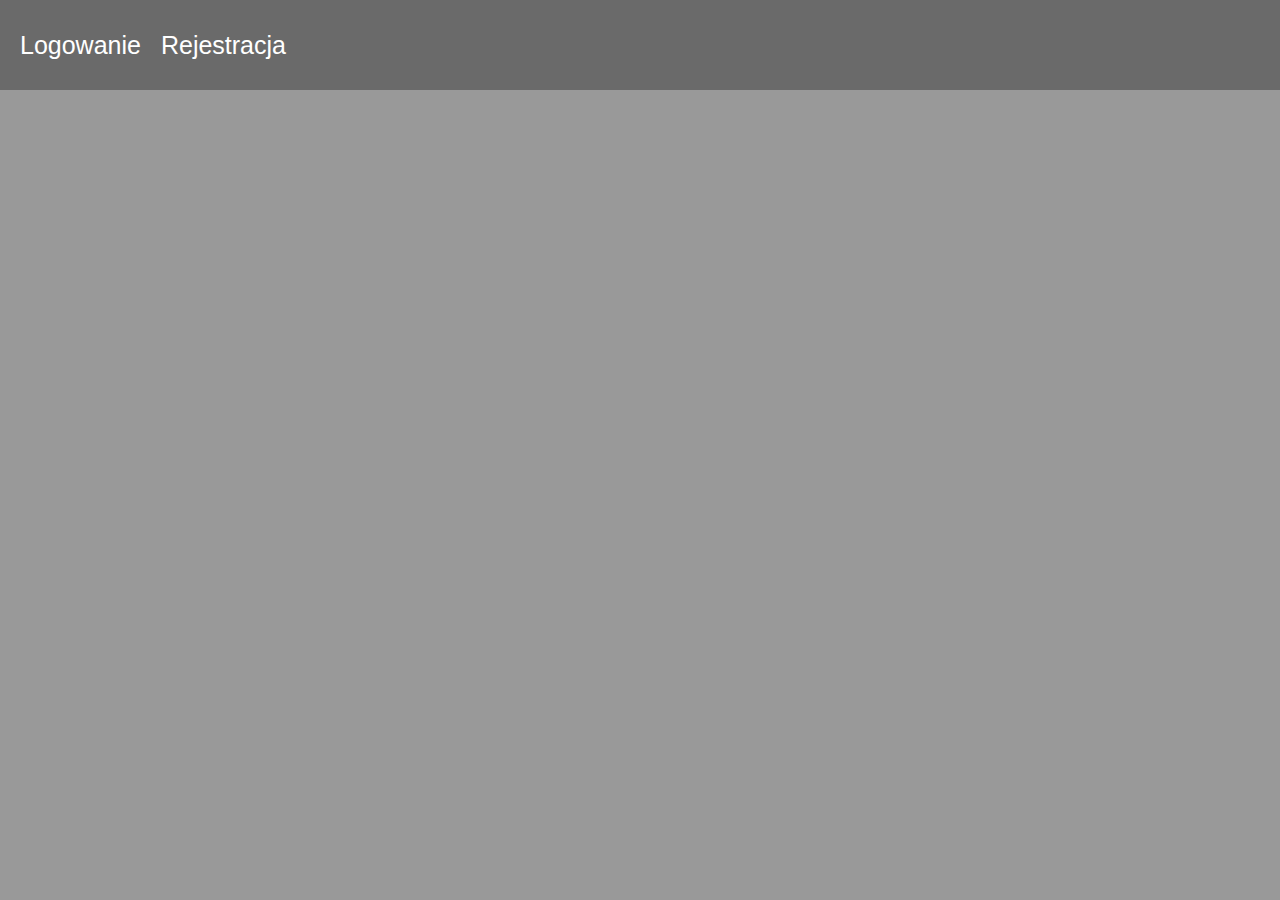
<file: index.html>
<!DOCTYPE html>
<html lang="en">
<head>
    <meta charset="UTF-8">
    <meta http-equiv="X-UA-Compatible" content="IE=edge">
    <meta name="viewport" content="width=device-width, initial-scale=1.0">
    <link rel="stylesheet" href="style.css">
    <title>Document</title>
</head>
<body></body>
    <div class="container">
            <div class="navbar">
                <div id="toggle-buttons">
                    <button type="button" id="login-btn">Logowanie</button>
                    <button type="button" id="registration-btn">Rejestracja</button>
                </div>
                <div id="logout-button"></div>
            </div>
            <div class="form-container">
                <div class="form-box">

                    <!-- registration form -->

                    <form novalidate action="" id="registration-form" class="input-group"> 
                        <div class="input-field">
                            <label for="username">Nazwa użytkownika</label>
                            <input type="text" id="username">
                        </div>
                        <span class="error username-error-text"></span>
                        <div class="input-field">
                            <label for="password">Hasło</label>
                            <input type="password" id="password">
                        </div>
                        <span class="error password-error-text"></span>
                        <div class="input-field">
                            <label for="email">Email</label>
                            <input type="email" id="email">
                        </div>
                        <span class="error email-error-text"></span>
                        <div class="input-field">
                            <label for="email2">Potwierdź email</label>
                            <input type="email" id="email2">
                        </div>
                        <span class="error email2-error-text"></span>
                            <button type="submit" id="submit-btn">Zarejestruj</button>
                    </form>

                    <!-- login form -->

                    <form novalidate action="" id="login-form" class="input-group">
                        <div class="input-field">
                            <label for="login-username">Nazwa użytkownika/Email</label>
                            <input type="text" id="login-username">
                        </div>
                        <span class="error login-username-error-text"></span>
                        <div class="input-field">
                            <label for="password">Hasło</label>
                            <input type="password" id="login-password">
                        </div>
                        <span class="error login-password-error-text"></span>
                            <button type="submit" id="submit-btn">Zaloguj</button>
                    </form>
                </div>
            </div>
    </div>
    <script src="script.js"></script>
    <script src="history.js"></script>
</body>
</html>
</file>
<file: style.css>
* {
  margin: 0;
  padding: 0;
  box-sizing: border-box;
  font-family: "Open Sans", sans-serif;
}

html,
body {
  height: 100%;
}

.container {
  width: 100%;
  background-image: linear-gradient(rgba(0, 0, 0, 0.4), rgba(0, 0, 0, 0.4)),
    url("https://cdn.pixabay.com/photo/2020/09/01/21/03/sunset-5536777_960_720.jpg");
  background-position: center;
  background-size: cover;
  position: absolute;
}

/* nav styling */

.navbar {
  width: 100%;
  height: 10vh;
  background-color: rgba(0, 0, 0, 0.3);
  padding: 10px;
  display: flex;
}

#toggle-buttons {
  width: 50%;
  display: flex;
  justify-content: start;
}

#login-btn.hidden {
  display: none;
}

#registration-btn.hidden {
  display: none;
}

#logout-button {
  width: 50%;
  text-align: right;
}

#logout-button #user {
  color: #fff;
  font-size: 25px;
  padding: 5px 10px;
}

.navbar button {
  padding: 5px 10px;
  border: none;
  background: transparent;
  color: #fff;
  font-size: 25px;
}

.navbar button:hover {
  cursor: pointer;
  text-decoration: underline;
}

/* forms styling */

.form-container {
  width: 100%;
  height: 90vh;
  display: flex;
  justify-content: center;
  align-items: center;
}

.form-box {
  width: 500px;
  height: 480px;
  position: relative;
}

.input-group {
  width: 100%;
  height: 100%;
  display: flex;
  flex-direction: column;
  align-items: center;
  justify-content: center;
  position: absolute;
}

.input-field {
  width: 100%;
  display: flex;
  font-size: 1.3rem;
  margin-top: 1rem;
  position: relative;
  gap: 1rem;
}

.input-field label {
  width: 50%;
  height: 100%;
  padding-top: 0.8rem;
  text-align: right;
  color: #fff;
}

.input-field input {
  width: 50%;
  height: 100%;
  padding: 1rem;
  background: rgba(0, 0, 0, 0.1);
  outline: none;
  border: none;
  border-radius: 30px;
  color: #fff;
  font-size: 1.2rem;
  box-shadow: 4px 4px 10px 1px rgba(0, 0, 0, 0.25);
  -webkit-box-shadow: 4px 4px 10px 1px rgba(0, 0, 0, 0.25);
  -moz-box-shadow: 4px 4px 10px 1px rgba(0, 0, 0, 0.25);
}

.error {
  align-self: flex-end;
  margin-top: 0.5rem;
  font-weight: bold;
  font-size: 0.8rem;
  color: red;
}

input.invalid {
  border: 2px solid red;
}

.input-field input:hover {
  cursor: pointer;
  border: 1px solid #fff;
}

.input-group button {
  width: 100%;
  height: 2.5rem;
  border: none;
  outline: none;
  border-radius: 30px;
  background-color: #ecc1a1;
  margin-top: 1rem;
  font-size: 1.3rem;
  font-weight: bold;
  color: rgba(0, 0, 0, 0.5);
  box-shadow: 4px 4px 10px 1px rgba(0, 0, 0, 0.25);
  -webkit-box-shadow: 4px 4px 10px 1px rgba(0, 0, 0, 0.25);
  -moz-box-shadow: 4px 4px 10px 1px rgba(0, 0, 0, 0.25);
}

.input-group button:hover {
  cursor: pointer;
}

#login-form {
  display: none;
}

#login-form.active {
  display: flex;
}

#registration-form {
  display: none;
}

#registration-form.active {
  display: flex;
}

/* transaction history styling */

.history-container {
  width: 100%;
  height: 90vh;
  background: rgba(255, 255, 255, 0.7);
}

/* charts styling */

#charts {
  width: 100%;
  height: 50vh;
  display: grid;
  grid-template-columns: 1fr 1fr;
}

.chart {
  margin: auto;
  max-width: 600px;
  max-height: 600px;
}

#arrows {
  display: none;
}

/* table styling */

#table {
  width: 100%;
  height: 40vh;
  background: transparent;
  overflow-y: scroll;
}

.table-header {
  display: grid;
  grid-template-columns: 1fr 1fr 3fr 1fr 1fr;
  background-color: rgba(0, 0, 0, 0.2);
  padding: 0.8rem;
  font-size: 1.7rem;
  font-weight: bold;
  text-align: left;
}

.transaction {
  display: grid;
  grid-template-columns: 1fr 1fr 3fr 1fr 1fr;
  gap: 5px;
  text-align: left;
  padding: 1rem;
  border-bottom: 1px solid black;
  font-size: 1.5rem;
}

/* for mobile phones */

@media (max-width: 768px) {
  #charts {
    display: flex;
    flex-direction: column;
    align-items: center;
  }

  #bar {
    display: none;
  }

  #doughnut {
    display: block;
  }

  #arrows {
    display: flex;
    justify-content: center;
    align-items: center;
    width: 50%;
  }

  #left-arrow,
  #right-arrow {
    display: block;
    font-size: 30px;
    margin: auto;
    padding-bottom: 10px;
  }

  #left-arrow {
    color: rgba(0, 0, 0, 0.2);
  }

  #right-arrow {
    color: black;
  }

  #left-arrow,
  #right-arrow:hover {
    cursor: pointer;
  }
  .table-header {
    grid-template-columns: 1fr 3fr 1fr;
  }

  .transaction {
    grid-template-columns: 1fr 3fr 1fr;
  }

  #date-header {
    display: none;
  }

  #balance-header {
    display: none;
  }

  .date {
    display: none;
  }

  .balance {
    display: none;
  }

  .transaction:hover {
    cursor: pointer;
    background-color: rgba(0, 0, 0, 0.05);
  }
}
</file>
